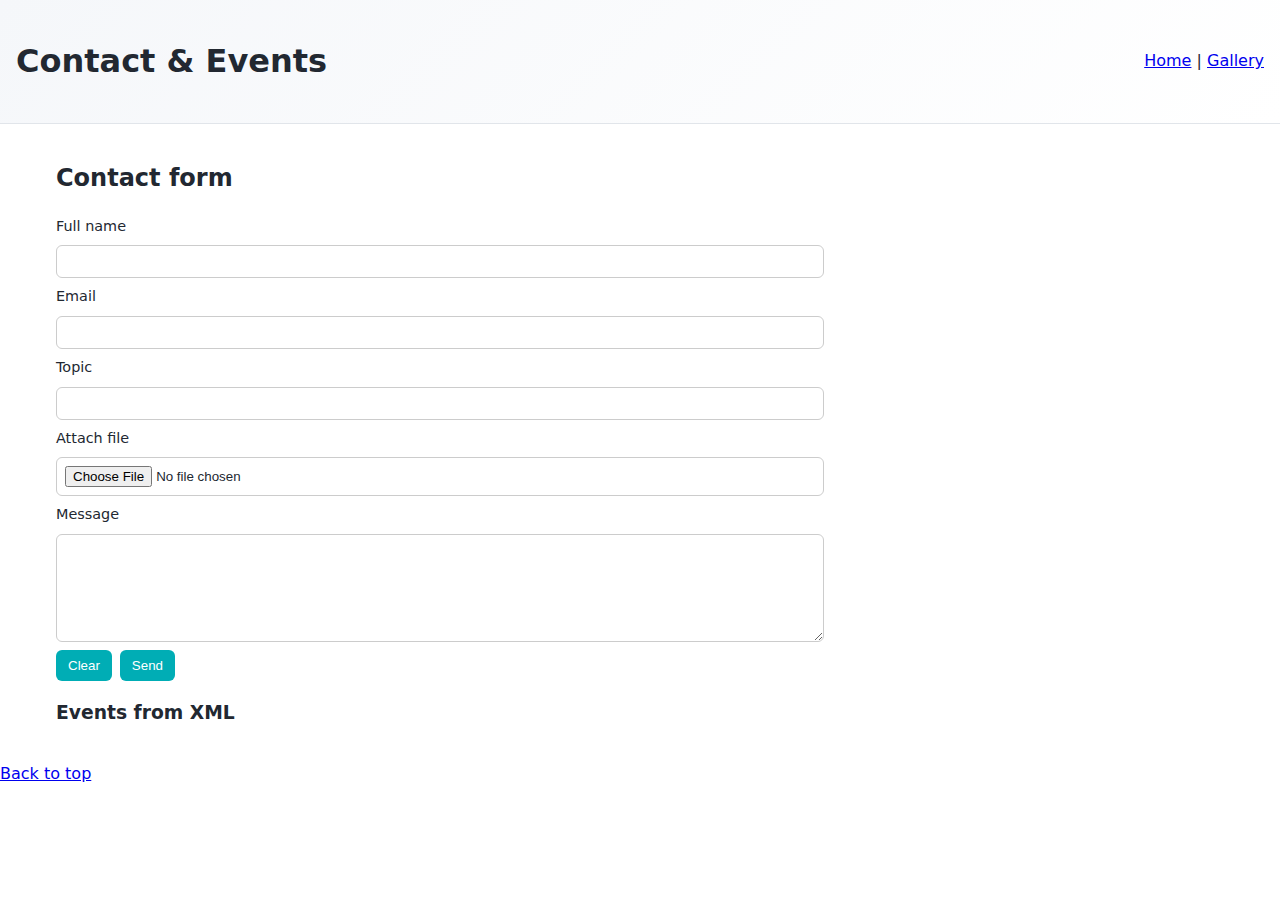
<file: contact.html>
<!doctype html>
<html lang="en">
<head>
  <meta charset="utf-8" />
  <meta name="viewport" content="width=device-width, initial-scale=1" />
  <title>Contact</title>
  <link rel="stylesheet" href="css/styles.css" />
  <script src="js/main.js" defer></script>
</head>
<body id="top">
  <a href="#event-list" class="skip-link">Skip to events</a>
  <header>
    <h1>Contact & Events</h1>
    <nav>
      <a href="index.html">Home</a> |
      <a href="gallery.html">Gallery</a>
    </nav>
  </header>
  <main>
    <section>
      <h2>Contact form</h2>
      <form action="#" method="post" id="contact-form">
        <label for="fullname">Full name</label>
        <input id="fullname" name="fullname" type="text" required />
        <label for="contact-email">Email</label>
        <input id="contact-email" name="email" type="email" required />
        <label for="topic">Topic</label>
        <input id="topic" name="topic" type="text" />
        <label for="file">Attach file</label>
        <input id="file" name="attachment" type="file" />
        <label for="message">Message</label>
        <textarea id="message" name="message" rows="6"></textarea>
        <div class="form-buttons">
          <button type="reset">Clear</button>
          <button type="submit">Send</button>
        </div>
      </form>
      <section id="event-list">
        <h3>Events from XML</h3>
        <ul id="events-from-xml"></ul>
      </section>
    </section>
  </main>
  <footer><a href="#top">Back to top</a></footer>
  <div id="lightbox" aria-modal="true" role="dialog" aria-label="Büyütülmüş görsel" tabindex="-1">
    <img alt="Büyütülmüş görsel" />
    <button id="lightbox-close" aria-label="Kapat">Kapat</button>
  </div>
</body>
</html>
</file>
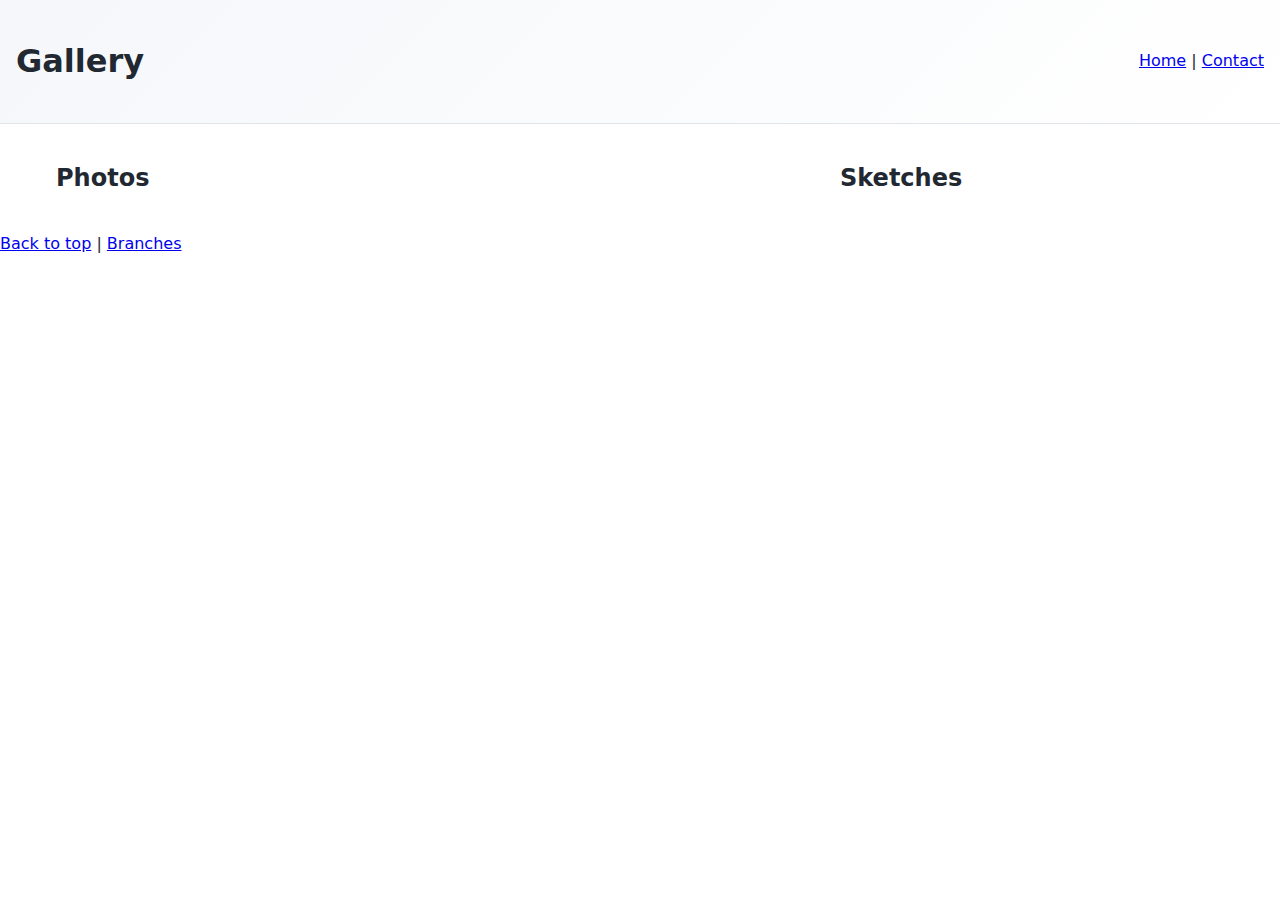
<file: gallery.html>
<!doctype html>
<html lang="en">
<head>
  <meta charset="utf-8" />
  <meta name="viewport" content="width=device-width, initial-scale=1" />
  <title>Gallery - Philosophy</title>
  <link rel="stylesheet" href="css/styles.css" />
  <script src="js/main.js" defer></script>
</head>
<body id="top">
  <a href="#photos" class="skip-link">Skip to photos</a>
  <header>
    <h1>Gallery</h1>
    <nav>
      <a href="index.html">Home</a> |
      <a href="contact.html">Contact</a>
    </nav>
  </header>
  <main>
    <section id="photos">
      <h2>Photos</h2>
      <div class="gallery" id="gallery-grid"></div>
    </section>
    <section id="sketches">
      <h2>Sketches</h2>
      <div class="gallery" id="sketch-grid"></div>
    </section>
  </main>
  <footer>
    <a href="#top">Back to top</a> | <a href="index.html#branches">Branches</a>
  </footer>
  <div id="lightbox" aria-modal="true" role="dialog" aria-label="Büyütülmüş görsel" tabindex="-1">
    <img alt="Büyütülmüş görsel" />
    <button id="lightbox-close" aria-label="Kapat">Kapat</button>
  </div>
</body>
</html>
</file>
<file: css/styles.css>
:root{
  --accent: #222831;
  --accent-alt: #393E46;
  --primary: #00ADB5;
  --primary-soft: #41c8ce;
  --bg: #FFFFFF;
  --bg-alt: #F5F7FA;
  --border: #E1E5EA;
  --muted: #6b6b6b;
  --radius: 10px;
}
*{
  box-sizing:border-box;
}
body{
  font-family: system-ui,-apple-system,"Segoe UI",Roboto,"Helvetica Neue",Arial;
  margin:0;
  color:var(--accent);
  background:var(--bg);
  line-height:1.5;
}
header{
  display:flex;
  justify-content:space-between;
  align-items:center;
  padding:1rem;
  border-bottom:1px solid var(--border);
  background:linear-gradient(135deg,var(--bg-alt),#fff);
}
#menu-toggle{display:none;padding:0.5rem 0.75rem;border:0;border-radius:6px;background:#2b2b2b;color:#fff;}
#menu-toggle:focus{outline:2px solid #555;}
#profile-name{font-size:calc(1.2rem + 1.2vw);}
#menu-toggle{background:var(--primary);transition:background .25s;}
#menu-toggle:hover{background:var(--primary-soft);}
#main-nav ul{
  list-style:none;
  margin:0;
  padding:0;
  display:flex;
  gap:1rem;
}
#main-nav a{
  text-decoration:none;
  padding:0.4rem 0.65rem;
  color:var(--accent);
  border-radius:6px;
  transition:background .25s,color .25s;
}
#main-nav a:hover{background:var(--primary);color:#fff;}
.has-submenu{position:relative;}
.submenu{
  display:none;
  position:absolute;
  left:0;
  top:100%;
  background:#fff;
  padding:0.5rem;
  border:1px solid #ddd;
  list-style:none;
}
.has-submenu:hover .submenu{display:block;}
main{
  display:grid;
  grid-template-columns: 2fr 1fr;
  gap:1rem;
  padding:1rem;
  max-width:1200px;
  margin:0 auto;
}
article, aside{background:var(--bg-alt);padding:1rem 1.2rem;border:1px solid var(--border);border-radius:var(--radius);}
aside{box-shadow:0 4px 10px rgba(0,0,0,0.05);}
table{background:#fff;border-radius:var(--radius);overflow:hidden;}
th{background:var(--accent-alt);color:#fff;font-weight:500;}
tbody tr:nth-child(even){background:var(--bg-alt);}
.gallery{
  display:grid;
  grid-template-columns: repeat(auto-fit,minmax(160px,1fr));
  gap:1rem;
}
.gallery img{
  width:100%;
  display:block;
  border-radius:8px;
  transition:transform 0.25s, box-shadow .25s;
  box-shadow:0 2px 6px rgba(0,0,0,0.08);
}
.gallery img:hover{transform:scale(1.03);box-shadow:0 6px 14px rgba(0,0,0,0.15);}
figure{margin:0;display:flex;flex-direction:column;gap:0.4rem}
figcaption{font-size:0.75rem;color:var(--muted);text-align:center}
/* SVG decorative animation */
#decor circle, #decor rect{
  fill:#f3f3f3;
  stroke:#d6d6d6;
  transform-origin:center;
  animation: float 6s ease-in-out infinite;
}
@keyframes float{
  0%{transform:translateY(0)}
  50%{transform:translateY(-6px)}
  100%{transform:translateY(0)}
}
/* Form styles */
form{display:flex;flex-direction:column;gap:0.5rem}
label{font-size:0.9rem}
input,textarea,select{padding:0.5rem;border:1px solid #ccc;border-radius:6px}
.form-buttons{display:flex;gap:0.5rem}
button{padding:0.5rem 0.75rem;border-radius:6px;border:0;background:#2b2b2b;color:#fff;cursor:pointer}
button{background:var(--primary);transition:background .25s, transform .15s;}
button:hover{background:var(--primary-soft);}
button:active{transform:scale(.97);}
table{width:100%;border-collapse:collapse}
th,td{border:1px solid #eee;padding:0.5rem;text-align:left}
/* Responsive */
@media (max-width:900px){
  main{grid-template-columns:1fr}
  .submenu{position:static}
  #menu-toggle{display:block}
  #main-nav{display:none}
  #main-nav.open{display:block;margin-top:0.5rem}
  #main-nav ul{flex-direction:column;gap:0.5rem}
  article,aside{padding:0.9rem}
}
/* Pseudo classes and elements usage */
a:visited{color:var(--muted)}
a:hover::after{content:" ↗";font-size:0.9rem}
#site-header h1::first-letter{font-size:1.4em}
/* Classes and identifiers used */
.highlight{background:#fcfcfc;padding:0.5rem;border-radius:6px}
.skip-link{position:absolute;left:-999px;top:auto;width:1px;height:1px;overflow:hidden}
.skip-link:focus{position:static;width:auto;height:auto;padding:0.4rem;background:#fff;border:1px solid #2b2b2b;border-radius:4px}
.jump-links a{margin-right:0.5rem}
.back-top a{text-decoration:none;font-size:0.85rem}
.intro{font-size:1rem;line-height:1.6;background:#fff;padding:0.75rem 1rem;border-left:4px solid var(--primary);border-radius:6px;}
.enlarge{cursor:zoom-in;}

/* Lightbox */
#lightbox{position:fixed;inset:0;background:rgba(0,0,0,0.7);display:none;align-items:center;justify-content:center;z-index:1000;padding:1rem}
#lightbox.open{display:flex}
#lightbox img{max-width:90vw;max-height:80vh;border-radius:10px;box-shadow:0 8px 30px rgba(0,0,0,0.4)}
#lightbox button{position:absolute;top:1.2rem;right:1.2rem;background:#fff;color:var(--accent);border:1px solid var(--border);padding:0.4rem 0.7rem;border-radius:6px;font-size:0.9rem}
#lightbox button:hover{background:var(--primary);color:#fff}
</file>
